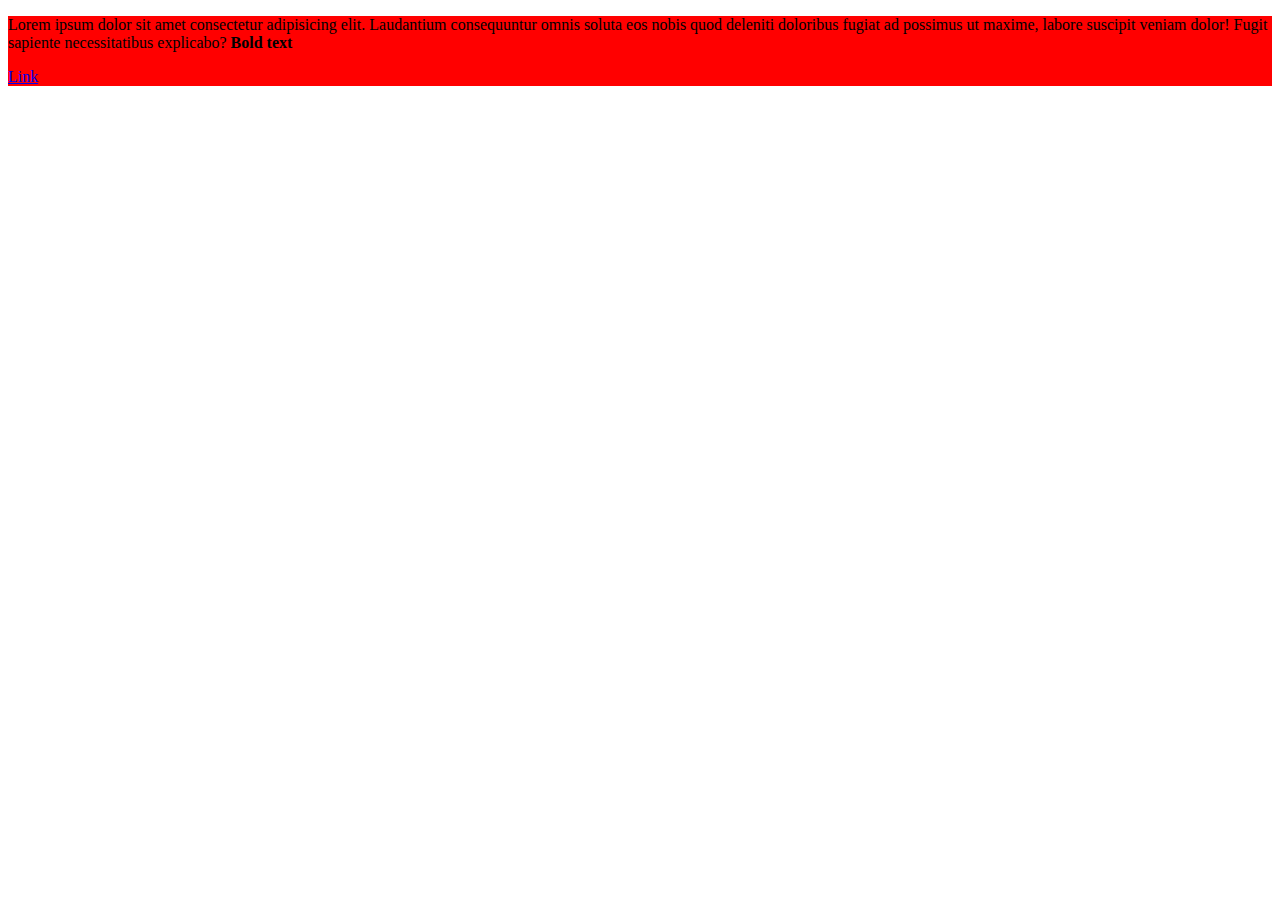
<file: lesson/index.html>
<!DOCTYPE html>
<html lang="en">

<head>
  <meta charset="UTF-8">
  <meta http-equiv="X-UA-Compatible" content="IE=edge">
  <meta name="viewport" content="width=device-width, initial-scale=1.0">
  <title>Document</title>
  <link rel="stylesheet" href="css/style.min.css">
</head>

<body>

  <header class="header">
    <p class="header__txt">
      Lorem ipsum dolor sit amet consectetur adipisicing elit. Laudantium consequuntur omnis soluta eos nobis quod
      deleniti doloribus fugiat ad possimus ut maxime, labore suscipit veniam dolor! Fugit sapiente necessitatibus
      explicabo?
      <strong class="header__warning">Bold text</strong>
    </p>
    <a class="active" href="#">Link</a>
  </header>



</body>

</html>
</file>
<file: lesson/css/style.min.css>
.header {
  background-color: red;
}

.footer {
  background-color: red;
}
</file>
